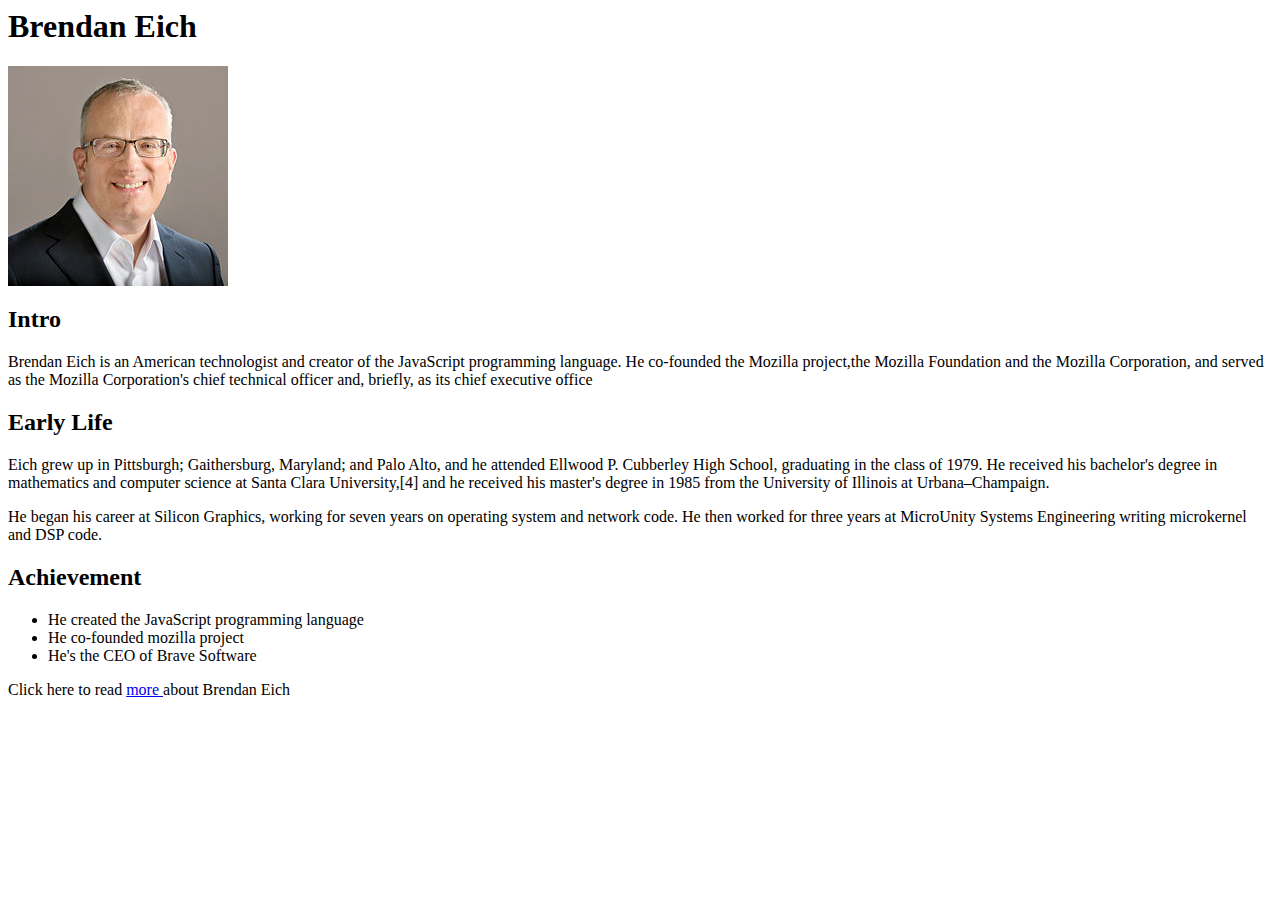
<file: tribute.html>
<html lang="en">
<head>
    <meta charset="UTF-8">
    <meta http-equiv="X-UA-Compatible" content="IE=edge">
    <meta name="viewport" content="width=device-width, initial-scale=1.0">
    <title>Tribute to Brendan Eich</title>
</head>
<body>
    <header>
        <h1>Brendan Eich</h1>
    <!-- image of Brendan Eich -->
    <img src="brendan.jpg" alt="Brendan Eich">
    </header>
    <section>
        <h2>Intro</h2>
        <p>Brendan Eich is an American technologist and creator of the JavaScript programming language. He co-founded the Mozilla project,the Mozilla Foundation and the Mozilla Corporation, and served as the Mozilla Corporation's chief technical officer and, briefly, as its chief executive office</p>
    </section>
    <section>
        <h2>Early Life</h2>
        <p>Eich grew up in Pittsburgh; Gaithersburg, Maryland; and Palo Alto, and he attended Ellwood P. Cubberley High School, graduating in the class of 1979. He received his bachelor's degree in mathematics and computer science at Santa Clara University,[4] and he received his master's degree in 1985 from the University of Illinois at Urbana–Champaign.</p>

            <p>He began his career at Silicon Graphics, working for seven years on operating system and network code. He then worked for three years at MicroUnity Systems Engineering writing microkernel and DSP code. </p>
    </section>
    <section>
        <h2>Achievement</h2>
        <ul>
            <li>He created the JavaScript programming language</li>
            <li>He co-founded mozilla project</li>
            <li>He's the CEO of  Brave Software</li>
        </ul>
    </section>
    <footer>
        <p>Click here to read <a href="https://en.wikipedia.org/wiki/Brendan_Eich"> more </a> about Brendan Eich</p>
    </footer>
</body>
</html>
</file>
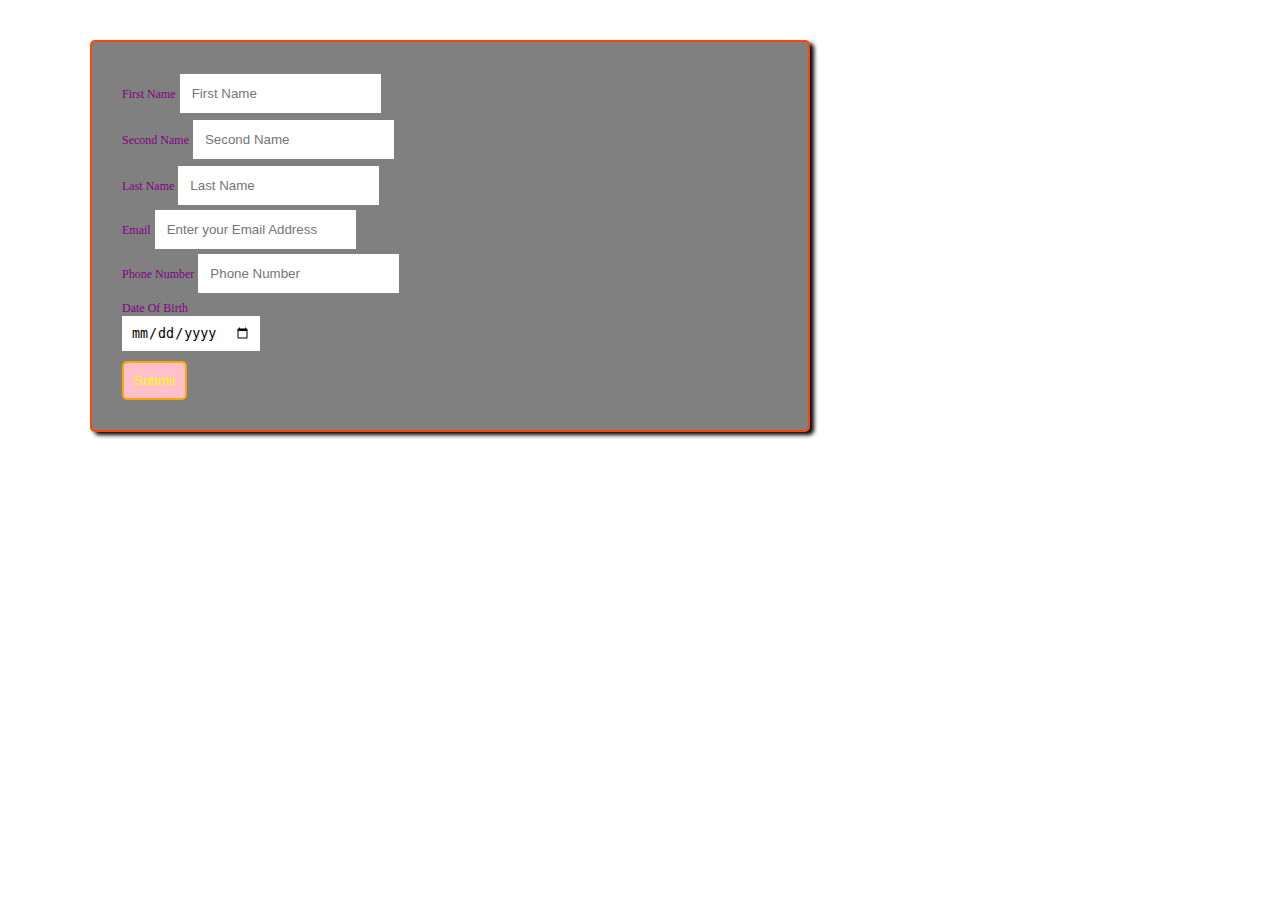
<file: form/registration.html>
<!DOCTYPE html>
<head>
    <meta http-equiv="content-type" content="text/html; charset=utf-8" />

    <title>Tiidelab Registration</title>
    <link rel="stylesheet" href="form.css" type="text/css" media="all" />
    
</head>
<body>
    <div class="form-body">
        <div class="form">
            <form action="#" method="post">
                <label for="">First Name</label>
                <input type="text" name="firstname" id="firstname" value="" placeholder="First Name"/><br />
                <label for="">Second Name</label>
                <input type="text" name="secondname" id="secondname" value="" placeholder="Second Name"/><br />
                <label for="">Last Name</label>
                <input type="text" name="lastname" id="lastname" value="" placeholder="Last Name" /><br />
                <label for="">Email</label>
                <input type="email" name="email" id="email" value="" placeholder="Enter your Email Address" /><br />
                <label for="">Phone Number</label>
                <input type="number" name="number" id="number" value="" placeholder="Phone Number" /><br />
                <label for="">Date Of Birth</label><br />
                <input type="date" name="dob" id="dob" value="" placeholder="DD/MM/YYYY" /><br />
                <input type="submit" name="Submit" id="Submit" value="Submit" />
            </form>
        </div>
    </div>
</body>
</file>
<file: form/form.css>
*{
    margin: 0;
    padding: 0;
    box-sizing: border-box;
}

body{
    max-width: 100vh;
    max-height: 100vh;
}

.form-body{
    width: 80%;
    margin: 40px auto;
    padding: 30px;
    background-color: grey;
    border: 2px solid orangered;
    box-shadow: 4px 3px 4px #000;
    border-radius: 5px;
}

input[type=text]{
    padding: 10px;
    color: black;
    border: 2px solid white;
    margin-top: 2px;
    margin-bottom: 5px;
}
input[type=email]{
    padding: 10px;
    color: black;
    border: 2px solid white;
    margin-bottom: 5px;
}
input[type=date]{
    padding: 7px;
    color: black;
    border: 2px solid white;
    margin-bottom: 5px;
}
input[type=number]{
    padding: 10px;
    color: black;
    border: 2px solid white;
    margin-bottom: 5px;
}
input[type=submit]{
    padding: 10px;
    margin-top: 5px;
    border: 2px solid orange;
    color: yellow;
    background-color: pink;
    border-radius: 5px;
}
input[type=submit]:hover{
    color: white;
    background-color: orangered;
}
label{
    font-size: 12px;
    color: purple;
}
</file>
